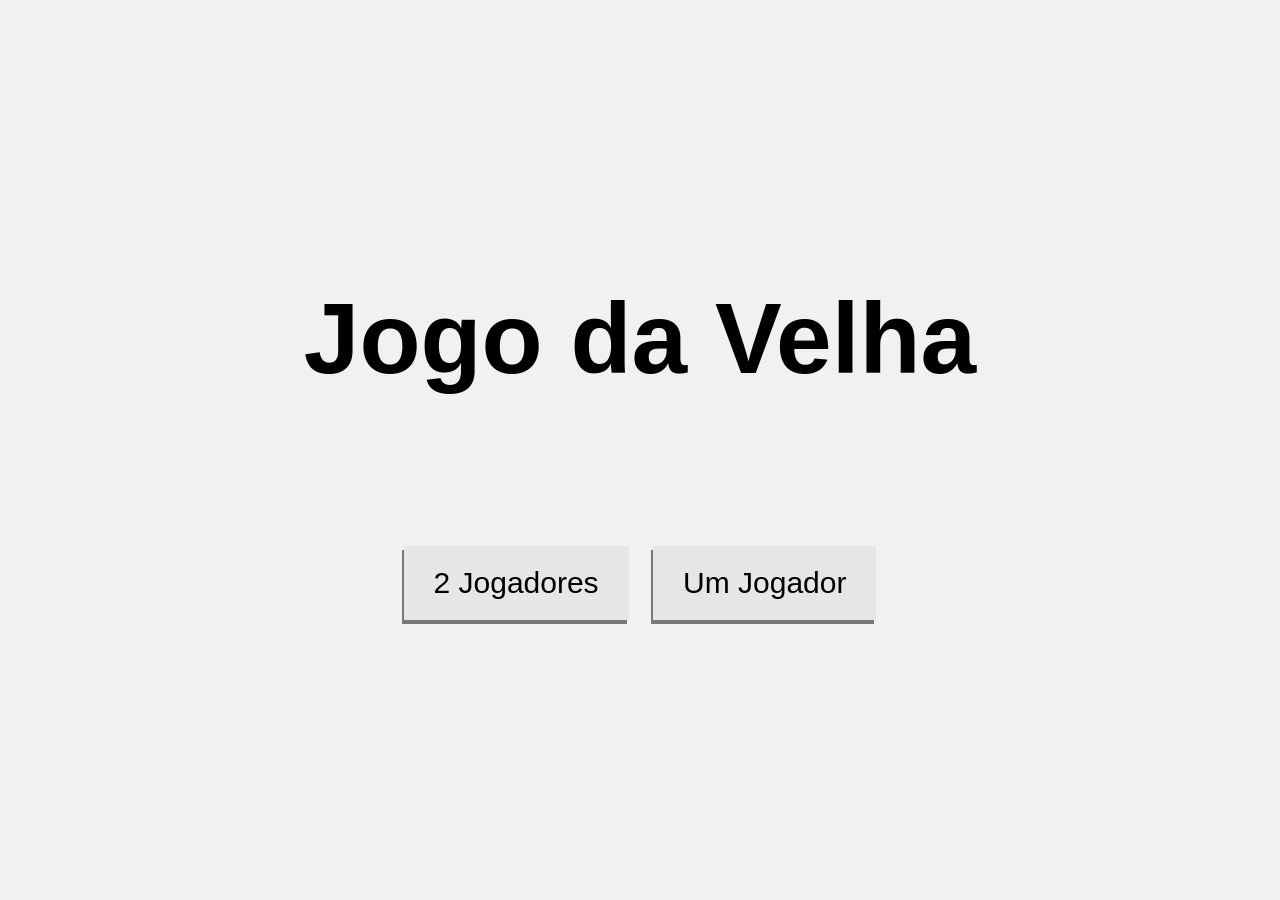
<file: scr/index.html>
<!DOCTYPE html>
<html lang="pt">
  <head>
    <meta charset="UTF-8" />
    <meta name="viewport" content="width=device-width, initial-scale=1.0" />
    <title>Document</title>
    <link rel="stylesheet" href="index.css" />
  </head>
  <body>
    <h1>Jogo da Velha</h1>
    <button id="sair" onclick="sair()" class="hide">Sair</button>
    <div id="menu-container">
      <button id="2p">2 Jogadores</button>
      <button id="ia">Um Jogador</button>
    </div>
    <div id="container" class="hide">
      <div class="box" id="block1"></div>
      <div class="box" id="block2"></div>
      <div class="box" id="block3"></div>
      <div class="box" id="block4"></div>
      <div class="box" id="block5"></div>
      <div class="box" id="block6"></div>
      <div class="box" id="block7"></div>
      <div class="box" id="block8"></div>
      <div class="box" id="block9"></div>
      <div id="scoreboard">
        <h2>Placar</h2>
        <span>
          <span id="title-x">X</span>:
          <span id="score-x">0</span>
        </span>
        <span>
          <span id="title-o"></span>:
          <span id="score-o">0</span>
        </span>
      </div>
    </div>

    <div class="hide">
      <div class="x">X</div>
      <div class="o"></div>
    </div>

    <div id="background-winmsg" class="hide">
      <div id="win-message">
        <p></p>
      </div>
    </div>
    <script src="scripts/index.js"></script>
  </body>
</html>
</file>
<file: scr/index.css>
* {
  margin: 0;
  padding: 0;
}

body {
  font-family: Arial, Helvetica, sans-serif;
  width: 100vw;
  height: 100vh;
  display: flex;
  flex-direction: column;
  justify-content: center;
  align-items: center;
  background-color: #f1f1f1;
}

h1 {
  margin-bottom: 150px;
  font-size: 100px;
}

/* botões */

#menu-container button {
  border: none;
  padding: 20px 30px;
  cursor: pointer;
  background: #e6e6e6;
  font-size: 30px;
  margin: 0 10px;
  box-shadow: -2px 4px rgba(0, 0, 0, 0.5);
}

#menu-container button:hover {
  background: #b6b6b6;
}

/* jogo */

#container {
  display: flex;
  width: 300px;
  margin: 0;
  flex-direction: row;
  flex-wrap: wrap;
  position: relative;
  margin-left: auto;
  margin-right: auto;
}

.box {
  height: 100px;
  border: 5px solid #000;
  box-sizing: border-box;
  flex: 1 1 33%;
  text-align: center;
}

#block1,
#block2,
#block3 {
  border-top: none;
}

#block1,
#block4,
#block7 {
  border-left: none;
}

#block3,
#block6,
#block9 {
  border-right: none;
}

#block7,
#block8,
#block9 {
  border-bottom: none;
}

/* Simbolos */

.x {
  font-size: 65px;
  color: red;
  display: inline-block;
  line-height: 100px;
}

.o {
  width: 50px;
  height: 50px;
  border-radius: 50%;
  border: 5px solid #0099ff;
  display: inline-block;
  margin-top: 17px;
}

/* Placar */

#scoreboard {
  margin-top: 30px;
  font-weight: bold;
  font-size: 25px;
  position: relative;
  margin-left: auto;
  margin-right: auto;
}

#scoreboard h2 {
  margin-bottom: 20px;
  text-align: center;
  border-bottom: 2px solid black;
  position: relative;
  margin-left: auto;
  margin-right: auto;
}

#title-x {
  color: red;
  margin-right: 2px;
}

#title-o {
  display: inline-block;
  width: 20px;
  height: 20px;
  border-radius: 50%;
  border: 2px solid #0099ff;
  position: relative;
  top: 3px;
  margin-right: 2px;
  margin-left: 50px;
}

/* Mensagem de vitória */

#background-winmsg {
  position: fixed;
  height: 100%;
  width: 100%;
  background-color: #00000050;
  display: flex;
  justify-content: center;
  align-items: center;
}

#win-message {
  position: absolute;
  background-color: rgb(0, 0, 0);
  font-size: 150px;
  padding: 50px 100px;
  color: white;
}

.hide {
  display: none !important;
}

.show {
  display: block;
}

#sair {
  position: absolute;
  right: 150px;
  top: 200px;
  padding: 10px 15px;
  font-size: 20px;
  border: none;
  background: #e6e6e6;
  box-shadow: -2px 4px rgba(0, 0, 0, 0.5);
}

#sair:hover {
  background: #b6b6b6;
}
</file>
